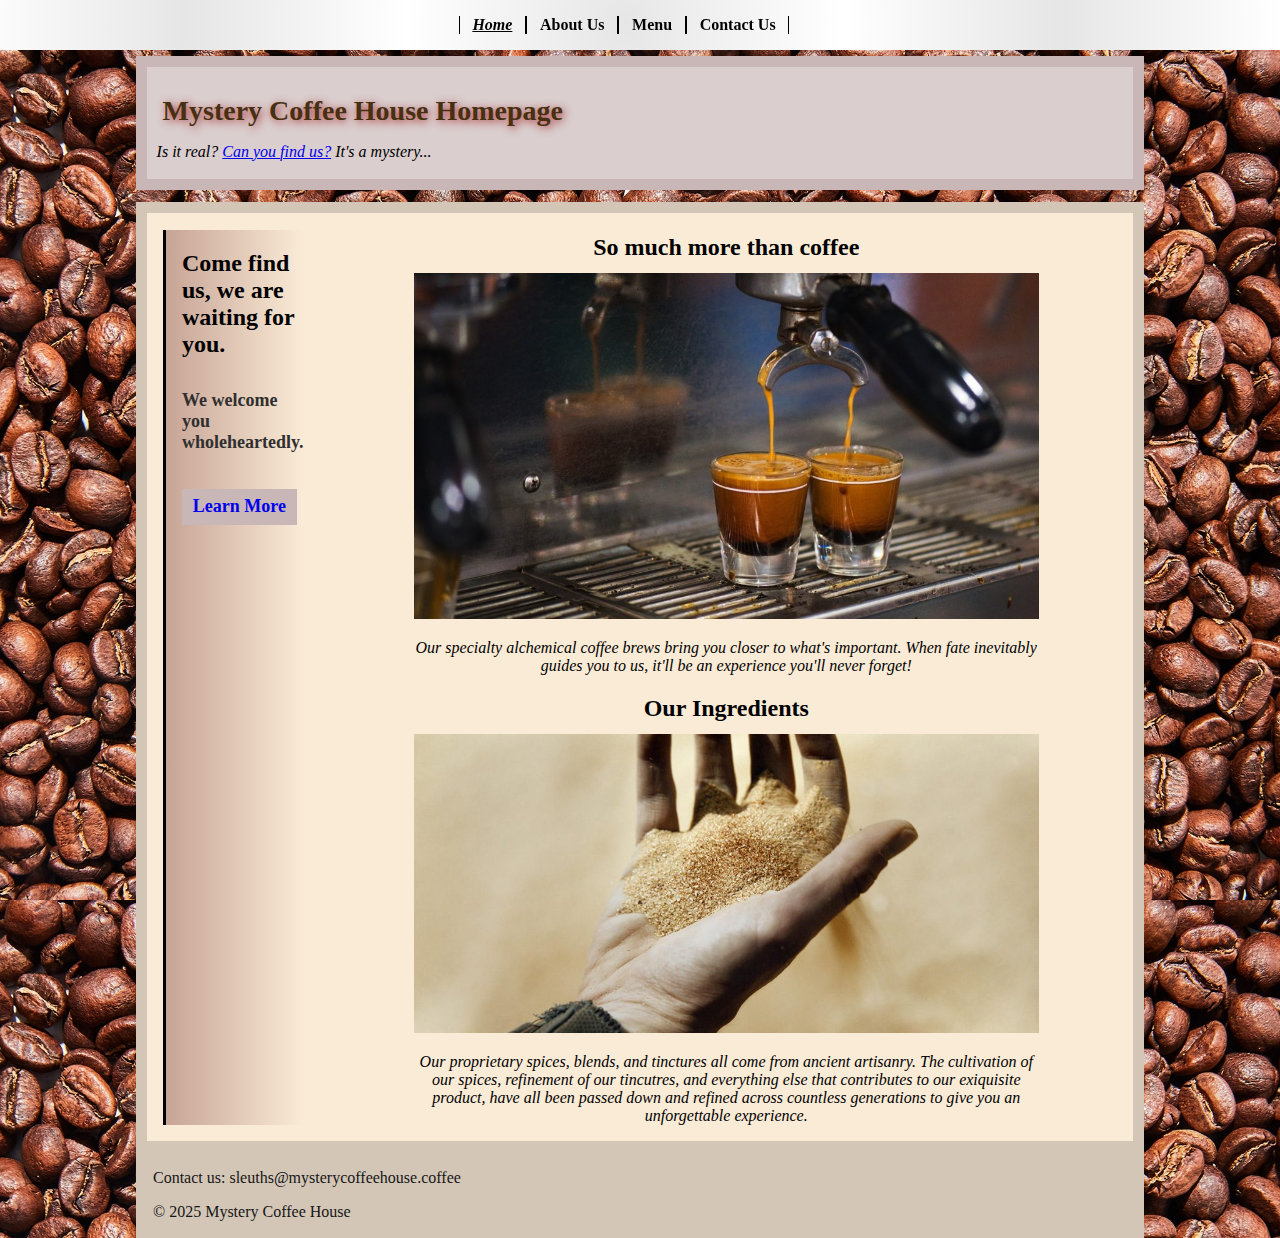
<file: index.html>
<!DOCTYPE html>
<html lang="en">

<head>
	<!--David Ringelspaugh 3/23/2025 CS-125H - Lab 8-->
	<meta charset="utf-8">
	<meta name="viewport" content="width=device-width, initial-scale=1.0">
	<title>Mystery Coffee House</title>
	<link rel="shortcut icon" href="images/coffee-logo-1.jpeg">
    <link rel="stylesheet" href="styles/main.css">
</head>

<body>
	<header>
		<section>
			<h1><strong>Mystery Coffee House Homepage</strong></h1>
			<p id="unique-1"><em><span>Is</span> <span>it</span> <span>r</span><span>e</span><span>a</span><span>l</span><span>?</span> <a href="https://en.wikipedia.org/wiki/Coffeehouse"><span>Can</span> <span>you</span> <span>find</span> <span>us?</span></a> <span>It's</span> <span>a</span> <span>m</span><span>y</span><span>s</span><span>t</span><span>e</span><span>r</span><span>y</span><span>.</span><span>.</span><span>.</span></em></p>
		</section>
	</header>
	<div>
		<nav id="nav_menu">
			<ul>
				<li class="edge"><a href="index.html" title="Home Page" target="_self" class="current">Home</a></li>
				<li><a href="./pages/about-us.html" title="About us" target="_self">About Us</a></li>
				<li><a href="./pages/menu.html" title="Menu" target="_self">Menu</a></li>
				<li class="edge"><a href="./pages/contact-page.html" title="Contact Information" target="_self">Contact Us</a></li>
			</ul>
		</nav>
	</div>
	<main>
		<div class="about-story-container">
			<section style="display: block; float: left; border-left: 0.2em solid; padding-left: 1em; margin-bottom: 1em; margin-top: 1em; background: linear-gradient(to right, #aa7b6fa1, #f5f5f500);">
				<h2 style="padding-bottom: 0.5em; text-align: left;"><b>Come find us, we are waiting for you.</b></h2>
				<h3 style="color: rgb(48, 47, 47); padding-bottom: 1em;">We welcome you wholeheartedly.</h3>
				<h3 style="background-color: #c9b6b6; width: fit-content; text-align: center; padding: 0.4em; padding-left: 0.6em; padding-right: 0.6em;">
					<a style="text-decoration: none;" href="./pages/about-us.html">Learn More</a></h3>
			</section>
			<div>
				<section>
					<h2 style="margin-bottom: 0.5em"><strong>So much more than coffee</strong></h2>
					<img style="width: 80%; padding: 0 10% 0 10%;" alt="Coffe Machine" src="./images/machine.jpg">
					<p style="width: 80%; padding: 0 10% 0 10%;">Our specialty alchemical coffee brews bring you closer to what's important.
						When fate inevitably guides you to us, it'll be an experience you'll never forget!
					</p>
				</section>
				<section>
					<h2 style="margin-bottom: 0.5em;"><strong>Our Ingredients</strong></h2>
					<img style="width: 80%; padding: 0 10% 0 10%;" alt="Spice" src="./images/spice.jpg">
					<p style="width: 80%; padding: 0 10% 0 10%;"><em>Our proprietary spices, blends, and tinctures all come from ancient artisanry. 
						The cultivation of our spices, refinement of our tincutres, and everything else that contributes to our exiquisite product, have all 
						been passed down and refined across countless generations to give you an unforgettable experience. 
					</em></p>
				</section>
			</div>
		</div>
	</main>
	<footer>
		<p>Contact us: sleuths@mysterycoffeehouse.coffee</p>
		<p>&copy; 2025 Mystery Coffee House</p>
	</footer>
</body>
</html>
</file>
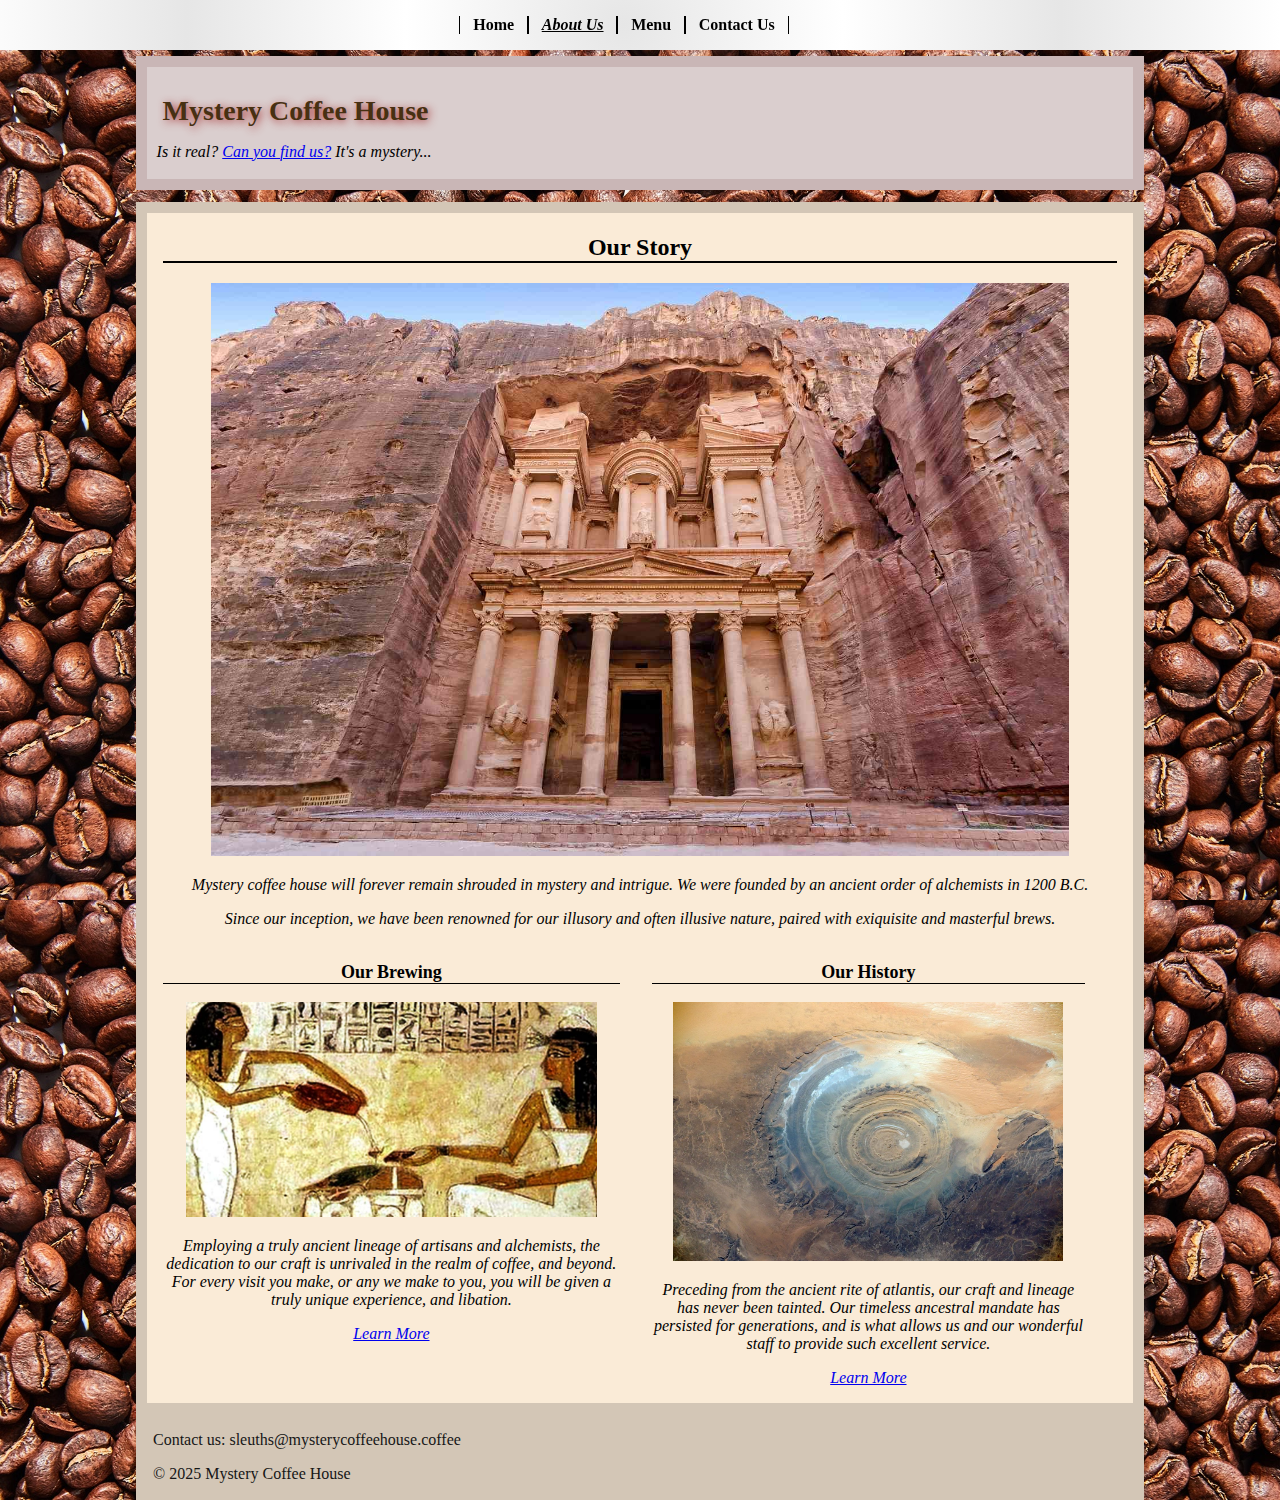
<file: pages/about-us.html>
<!DOCTYPE html>
<html lang="en">

<head>
	<!--David Ringelspaugh 2/28/2025 CS-125H - Lab 5-->
	<meta charset="utf-8">
	<title>About Us</title>
	<link rel="shortcut icon" href="../images/coffee-logo-1.jpeg">
    <link rel="stylesheet" href="../styles/main.css">
	<link rel="stylesheet" href="../styles/about-us.css">
	<meta name="viewport" content="width=device-width, initial-scale=1.0">
</head>

<body>
	<header>
		<section>
			<h1><strong>Mystery Coffee House</strong></h1>
			<p id="unique-1"><em><span>Is</span> <span>it</span> <span>r</span><span>e</span><span>a</span><span>l</span><span>?</span> <a href="https://en.wikipedia.org/wiki/Coffeehouse"><span>Can</span> <span>you</span> <span>find</span> <span>us?</span></a> <span>It's</span> <span>a</span> <span>m</span><span>y</span><span>s</span><span>t</span><span>e</span><span>r</span><span>y</span><span>.</span><span>.</span><span>.</span></em></p>
		</section>
	</header>
	<div>
		<nav id="nav_menu">
			<ul>
				<li class="edge"><a href="../index.html" title="Home Page" target="_self">Home</a></li>
				<li><a href="about-us.html" title="About us" target="_self" class="current">About Us</a></li>
				<li><a href="menu.html" title="Menu" target="_self">Menu</a></li>
				<li class="edge"><a href="contact-page.html" title="Contact Information" target="_self">Contact Us</a></li>
			</ul>
		</nav>
	</div>
	<main>
		<section><h2 style="width: 50%; padding-left: 25%; padding-right: 25%; border-bottom: 0.1em solid; max-width: 45vw;">Our Story</h2></section>
				<img style="width: 90%; padding: 0 5% 0 5%;" alt="Desert Rock Building" src="../images/babylon.jpg">
				<p>Mystery coffee house will forever remain shrouded in mystery and intrigue.
			We were founded by an ancient order of alchemists in 1200 B.C. 
		</p>
		<p>Since our inception, we have been renowned for our illusory and often illusive
			nature, paired with exiquisite and masterful brews.
		</p>
		<section style="display: flex; justify-content: space-between; text-align: center; gap: 2em;">
			<div>
				<h3 style="border-bottom: 0.1em solid;">Our Brewing</h3>
				<img style="width: 90%; padding: 0 5% 0 5%;" alt="Egyptian Painting" src="../images/history.jpg">
				<p>Employing a truly ancient lineage of artisans and alchemists, the dedication 
					to our craft is unrivaled in the realm of coffee, and beyond. For every visit
					you make, or any we make to you, you will be given a truly unique experience, 
					and libation. 
				</p>
				<p><a href="https://en.wikipedia.org/wiki/Kerma">Learn More</a></p>
			</div>
			<div>
				<h3 style="border-bottom: 0.1em solid;">Our History</h3>
				<img style="width: 90%; padding: 0 5% 0 5%;" alt="Eye of the Sahara" src="../images/eye.jpg">
				<p>Preceding from the ancient rite of atlantis, our craft and lineage has
					never been tainted. Our timeless ancestral mandate has persisted for generations,
					and is what allows us and our wonderful staff to provide such excellent service. 
				</p>
				<p><a href="https://en.wikipedia.org/wiki/Richat_Structure">Learn More</a></p>
			</div>
			<br>
		</section>
	</main>
	<footer>
		<p>Contact us: sleuths@mysterycoffeehouse.coffee</p>
		<p>&copy; 2025 Mystery Coffee House</p>
	</footer>
</body>
</html>
</file>
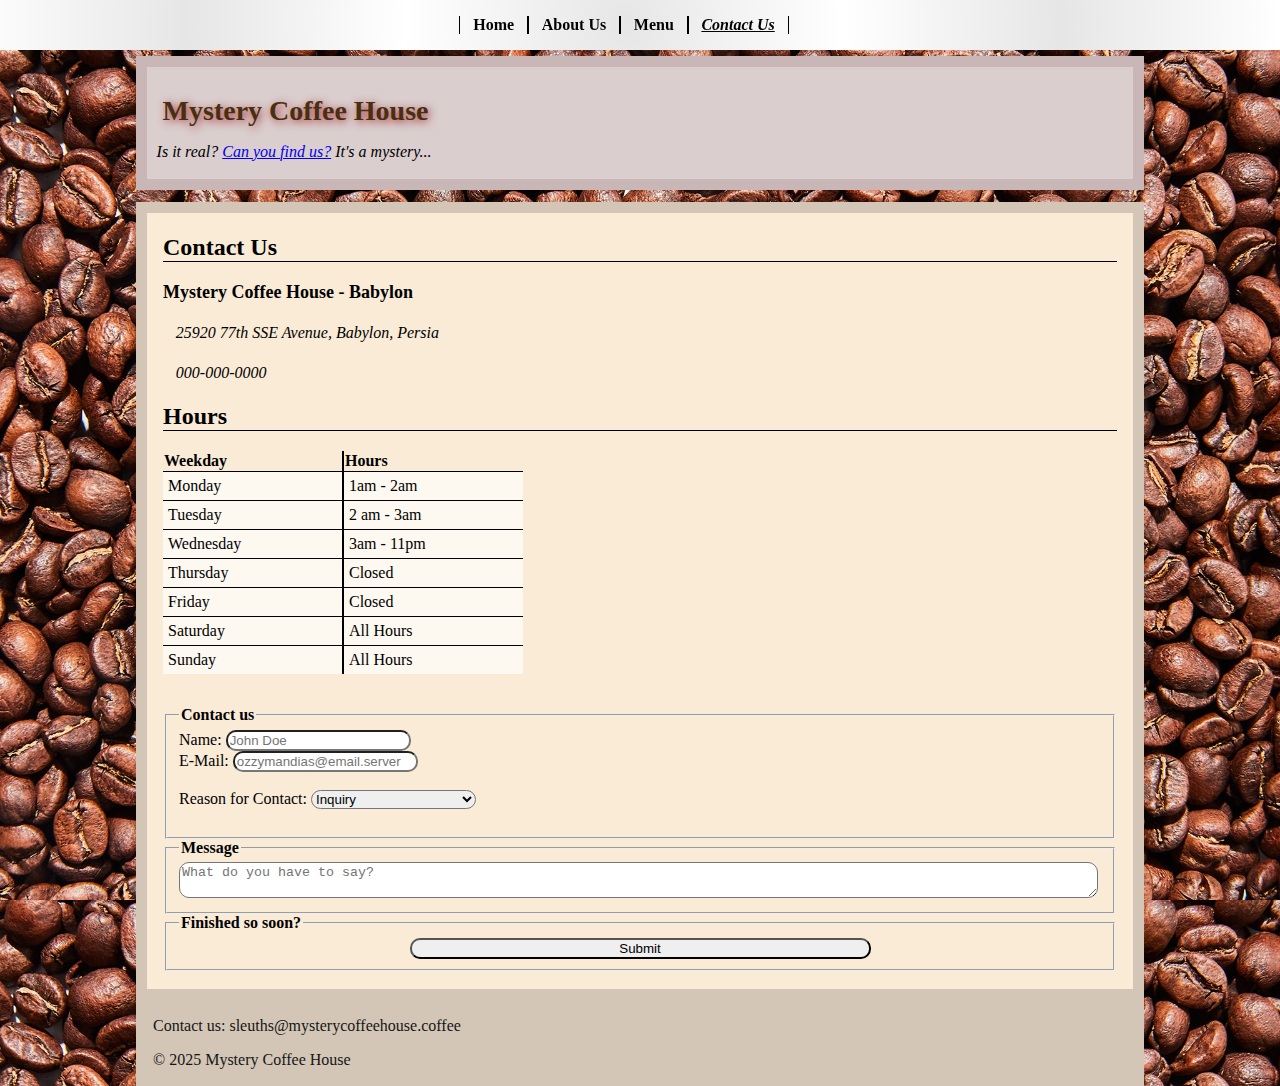
<file: pages/contact-page.html>
<!DOCTYPE html>
<html lang="en">

<head>
	<!--David Ringelspaugh 2/28/2025 CS-125H - Lab 5-->
	<meta charset="utf-8">
	<title>Contact Page</title>
	<link rel="shortcut icon" href="../images/coffee-logo-1.jpeg">
    <link rel="stylesheet" href="../styles/main.css">
	<link rel="stylesheet" href="../styles/hours-table.css">
	<meta name="viewport" content="width=device-width, initial-scale=1.0">
</head>

<body>
	<header>
		<section>
			<h1><strong>Mystery Coffee House</strong></h1>
			<p id="unique-1"><em><span>Is</span> <span>it</span> <span>r</span><span>e</span><span>a</span><span>l</span><span>?</span> <a href="https://en.wikipedia.org/wiki/Coffeehouse"><span>Can</span> <span>you</span> <span>find</span> <span>us?</span></a> <span>It's</span> <span>a</span> <span>m</span><span>y</span><span>s</span><span>t</span><span>e</span><span>r</span><span>y</span><span>.</span><span>.</span><span>.</span></em></p>
		</section>
	</header>
	<div>
		<nav id="nav_menu">
			<ul>
				<li class="edge"><a href="../index.html" title="Home Page" target="_self">Home</a></li>
				<li><a href="about-us.html" title="About us" target="_self">About Us</a></li>
				<li><a href="menu.html" title="Menu" target="_self">Menu</a></li>
				<li class="edge"><a href="contact-page.html" title="Contact Information" target="_self" class="current">Contact Us</a></li>
			</ul>
		</nav>
	</div>
	<main>
		<section>
			<h2 style="text-align: left; border-bottom: 1px solid;">Contact Us</h2>
            <h3 style="text-align: left; font-weight: normal;"><b>Mystery Coffee House - Babylon</b></h3>
			<h4 style="text-align: left; font-weight: normal; padding-left: 1vw;"><i>25920 77th SSE Avenue, Babylon, Persia</i></h4>
			<h4 style="text-align: left; font-weight: normal; padding-left: 1vw;"><i>000-000-0000</i></h4>
		</section>
		<h2 style="text-align: left; border-bottom: 1px solid;">Hours</h2>
		<section style="padding-bottom: 2em;">
		<table><thead>
			<tr>
			  <th>Weekday</th>
			  <th class="left">Hours</th>
			</tr></thead>
		  <tbody>
			<tr>
			  <td style="text-align: left;" class="right up down">Monday</td>
			  <td class="up left">1am - 2am</td>
			</tr>
			<tr>
			  <td class="right up down">Tuesday</td>
			  <td class="up left">2 am - 3am</td>
			</tr>
			<tr>
			  <td class="right up down">Wednesday</td>
			  <td class="up left">3am - 11pm</td>
			</tr>
			<tr>
			  <td class="right up down">Thursday</td>
			  <td class="up left">Closed</td>
			</tr>
			<tr>
			  <td class="right up down">Friday</td>
			  <td class="up left">Closed</td>
			</tr>
			<tr>
			  <td class="right up down">Saturday</td>
			  <td class="up left">All Hours</td>
			</tr>
			<tr>
			  <td class="right up">Sunday</td>
			  <td class="up left">All Hours</td>
			</tr>
		  </tbody>
		  </table>
		</section>
		<section>
			<form name="contact_us" id="contact_us">
				<fieldset style="width: auto;">
					<legend><b>Contact us</b></legend>
					<label for="Name">Name:</label>
	        		<input type="text" name="name" id="name" placeholder="John Doe" style="border-radius: 10px;" required><br>
					<label for="email">E-Mail:</label>
	        		<input type="email" name="email" id="email" placeholder="ozzymandias@email.server" style="border-radius: 10px;" required><br><br>
					<label for="reason">Reason for Contact:</label>
					<select name="reason" id="reason" style="border-radius: 10px;" required>
						<option value="a">Inquiry</option>
						<option value="d">Found you!</option>
				    	<option value="b">Looking for something...</option>            
				    	<option value="c">???</option>
					</select><br><br>
				</fieldset>
				<fieldset>
					<legend><b>Message</b></legend>
					<textarea name="short_input" id="short_input" minlength="777" placeholder="What do you have to say?" style="width: 99%; height: auto; font-size: auto; user-select: none; border-radius: 10px;" required></textarea>
				</fieldset>
				<fieldset>
					<legend><b>Finished so soon?</b></legend>
					<label></label>
					<input type="submit" id="submit" value="Submit" style="width: 50%; margin-left: 25%; border-radius: 10px;">
				</fieldset><br>
			</form>
		</section>
	</main>
	<footer>
		<p>Contact us: sleuths@mysterycoffeehouse.coffee</p>
		<p>&copy; 2025 Mystery Coffee House</p>
	</footer>
</body>
</html>
</file>
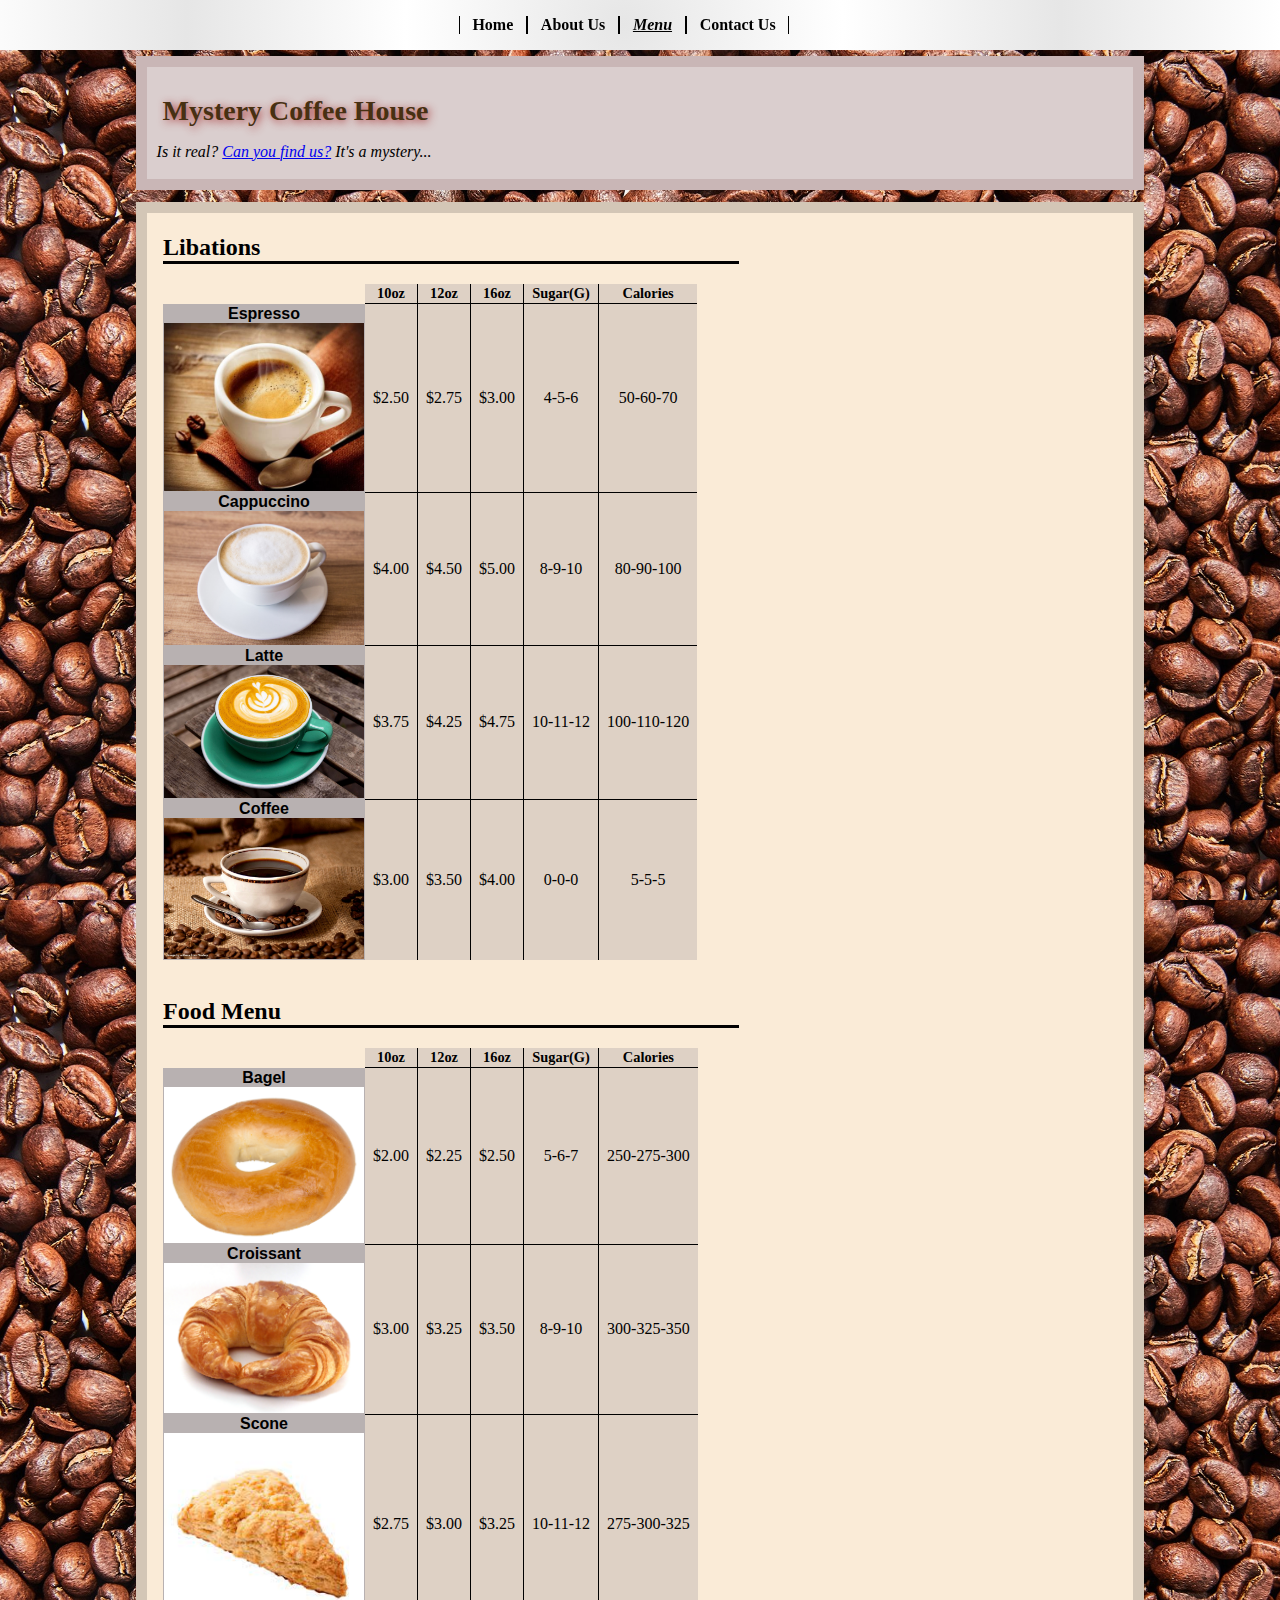
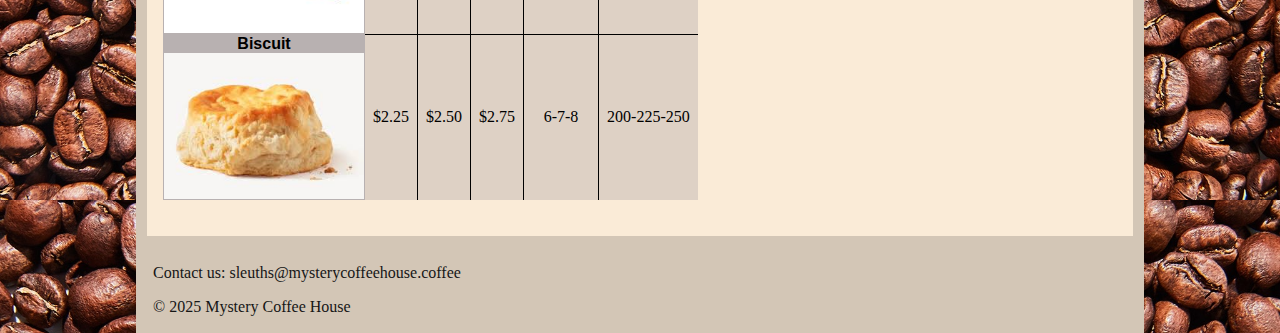
<file: pages/menu.html>
<!DOCTYPE html>
<html lang="en">

<head>
	<!--David Ringelspaugh 2/28/2025 CS-125H - Lab 5-->
	<meta charset="utf-8">
	<title>Menu</title>
	<link rel="shortcut icon" href="../images/coffee-logo-1.jpeg">
    <link rel="stylesheet" href="../styles/main.css">
	<link rel="stylesheet" href="../styles/nutrition-table.css">
	<meta name="viewport" content="width=device-width, initial-scale=1.0">
</head>

<body>
	<header>
		<section>
			<h1><strong>Mystery Coffee House</strong></h1>
			<p id="unique-1"><em><span>Is</span> <span>it</span> <span>r</span><span>e</span><span>a</span><span>l</span><span>?</span> <a href="https://en.wikipedia.org/wiki/Coffeehouse"><span>Can</span> <span>you</span> <span>find</span> <span>us?</span></a> <span>It's</span> <span>a</span> <span>m</span><span>y</span><span>s</span><span>t</span><span>e</span><span>r</span><span>y</span><span>.</span><span>.</span><span>.</span></em></p>
		</section>
	</header>
	<div>
		<nav id="nav_menu">
			<ul>
				<li class="edge"><a href="../index.html" title="Home Page" target="_self">Home</a></li>
				<li><a href="about-us.html" title="About us" target="_self">About Us</a></li>
				<li><a href="menu.html" title="Menu" target="_self" class="current">Menu</a></li>
				<li class="edge"><a href="contact-page.html" title="Contact Information" target="_self">Contact Us</a></li>
			</ul>
		</nav>
	</div>
	<main>
		<h2 style="text-align: left; border-bottom: 0.15em solid; max-width: 45vw;">Libations</h2>
		<table class="drink-menu">
			<thead>
				<tr>
					<th style="background-color: transparent;"></th>
					<th class="drink-size">10oz</th>
					<th class="drink-size left">12oz</th>
					<th class="drink-size left">16oz</th>
					<th class="drink-size left">Sugar(G)</th>
					<th class="drink-size left">Calories</th>
				</tr>
			</thead>
			<tbody>
				<tr>
					<td class="drink-name">Espresso<img src="../images/espresso.jpeg" alt="Espresso"></td>
					<td class="drink-size up down right">$2.50</td>
					<td class="drink-size up down left right">$2.75</td>
					<td class="drink-size up down left right">$3.00</td>
					<td class="drink-size up down left right">4-5-6</td>
					<td class="drink-size up down left">50-60-70</td>
				</tr>
				<tr>
					<td class="drink-name">Cappuccino<img src="../images/capuccino.jpg" alt="Cappuccino"></td>
					<td class="drink-size up down right">$4.00</td>
					<td class="drink-size up down left right">$4.50</td>
					<td class="drink-size up down left right">$5.00</td>
					<td class="drink-size up down left right">8-9-10</td>
					<td class="drink-size up down left">80-90-100</td>
				</tr>
				<tr>
					<td class="drink-name">Latte<img src="../images/latte.jpg" alt="Latte"></td>
					<td class="drink-size up down right">$3.75</td>
					<td class="drink-size up down left right">$4.25</td>
					<td class="drink-size up down left right">$4.75</td>
					<td class="drink-size up down left right">10-11-12</td>
					<td class="drink-size up down left">100-110-120</td>
				</tr>
				<tr>
					<td class="drink-name">Coffee<img src="../images/coffee.jpg" alt="Coffee"></td>
					<td class="drink-size right">$3.00</td>
					<td class="drink-size left right">$3.50</td>
					<td class="drink-size left right">$4.00</td>
					<td class="drink-size left right">0-0-0</td>
					<td class="drink-size left">5-5-5</td>
				</tr>
			</tbody>
		</table><br>
		<h2 style="text-align: left; border-bottom: 0.15em solid; max-width: 45vw;">Food Menu</h2>
		<table class="drink-menu">
			<thead>
				<tr>
					<th style="background-color: transparent;"></th>
					<th class="drink-size">10oz</th>
					<th class="drink-size left">12oz</th>
					<th class="drink-size left">16oz</th>
					<th class="drink-size left">Sugar(G)</th>
					<th class="drink-size left">Calories</th>
				</tr>
			</thead>
			<tbody>
				<tr>
					<td class="drink-name">Bagel<img src="../images/bagel.jpg" alt="Bagel"></td>
					<td class="drink-size up down right">$2.00</td>
					<td class="drink-size up down left right">$2.25</td>
					<td class="drink-size up down left right">$2.50</td>
					<td class="drink-size up down left right">5-6-7</td>
					<td class="drink-size up down left">250-275-300</td>
				</tr>
				<tr>
					<td class="drink-name">Croissant<img src="../images/croissant.jpg" alt="Croissant"></td>
					<td class="drink-size up down right">$3.00</td>
					<td class="drink-size up down left right">$3.25</td>
					<td class="drink-size up down left right">$3.50</td>
					<td class="drink-size up down left right">8-9-10</td>
					<td class="drink-size up down left">300-325-350</td>
				</tr>
				<tr>
					<td class="drink-name">Scone<img src="../images/scone.jpg" alt="Scone"></td>
					<td class="drink-size up down right">$2.75</td>
					<td class="drink-size up down left right">$3.00</td>
					<td class="drink-size up down left right">$3.25</td>
					<td class="drink-size up down left right">10-11-12</td>
					<td class="drink-size up down left">275-300-325</td>
				</tr>
				<tr>
					<td class="drink-name">Biscuit<img src="../images/biscuit.jpg" alt="Biscuit"></td>
					<td class="drink-size right">$2.25</td>
					<td class="drink-size left right">$2.50</td>
					<td class="drink-size left right">$2.75</td>
					<td class="drink-size left right">6-7-8</td>
					<td class="drink-size left">200-225-250</td>
				</tr>
			</tbody>
		</table><br><br>
	</main>
	<footer>
		<p>Contact us: sleuths@mysterycoffeehouse.coffee</p>
		<p>&copy; 2025 Mystery Coffee House</p>
	</footer>
</body>
</html>
</file>
<file: styles/main.css>
/*
	Class:  CS 125H
	Assign: Lab 8
	Student: David Ringelspaugh
	Date: 3/23/2025
*/
ul {
    font-weight: bold;
    padding-left: 1em;
    list-style-type: none;
}
.menu-container {
    width: 48%; 
    float: left;
    padding-left: 0; 
    padding-right: 0;
    margin-right: 2%; 
    height: 100%;
}
.ul-image {
    padding-left: 1em; 
    padding-right: 0; 
    padding-bottom: 0.8em; 
    padding-top: 0.1em; 
    border-top: solid 0.15em; 
    display: inline-block; 
    width: auto; 
    list-style-type: none; 
}



/*html, .limited-p{
    max-width: 1000px;
    margin: 0 auto;
}*/
h1{
    font-size: 1.75em;
    color: rgb(71, 48, 18);
    text-shadow: 2px 2px 8px brown;
}
h2{
    font-size: 1.5em;
}
h3{
    font-size: 1.125em;
}

main p {
    font-style: italic;
    text-align: center;
    clear: both;
    font-size: 1em;
}

/*used to limit where the span thing is applied*/
#unique-1 span:hover{
    display: inline-block;
    transform-origin: bottom;
    transform: scale(1.3);
    vertical-align: bottom;
}
#invisible{
    color:rgba(0, 0, 0, 0);
}
main h2 {
    text-align: center;
    clear: both;
}
main{
    padding-top: 1px;
    padding-left: 1em;
    padding-right: 1em;
    background-color: antiquewhite;
    border: 0.9vw solid rgb(211, 198, 182);
    max-width: 100%;
}
header{
    text-align: left;
    background-color: rgb(218, 206, 206);
    padding-bottom: 0.5em;
    padding: 0.1em;
    padding-top: 0px;
    margin-bottom: 1vw;
    margin-top: 3.5em;
    border: 0.9vw solid rgb(201, 182, 182);
    position: relative; top: 0px;
}
header h1{
    margin-bottom: 0px;
    margin-top: 1em;
}
header p, h1{
    margin-left: 0.5em;
}
body{
    background-color: rgb(119, 101, 101);
    background-image: url(../images/bean-background.jpg);
    background-size: cover; 
    background-position: center; 
    background-repeat: repeat; 
    padding-left: 10vw;
    padding-right: 10vw;
    font-size: 100%;
}
@media screen and (max-width: 566px) {
    body{
        padding-left: 4vw;
        padding-right: 4vw;
        margin-top: 0 !important;
        text-align: center;
    }
    header{
        border-color: rgb(218, 206, 206);
        padding: 0 !important;
        margin: 0 !important;
        text-align: center;
    }
    main{
        border-color: rgb(218, 206, 206);
        column-count: 1 !important;
    }
    #nav_menu{
      background-image: none !important;
      padding: 0 0 2px 0 !important; 
    }
    #nav_menu ul{
        background-color: rgb(218, 206, 206) !important;
        width: 89% !important;
    }
    #nav_menu ul li{
        background-color: rgb(218, 206, 206);
        padding-bottom: 1vh;
        padding-top: 0.2vh;
    }
    #edge_case{
        border: none !important;
    }
    section ul {
        color: rgb(0, 0, 0);
        float: none !important;
        padding-left: 0 !important;
        padding-right: 0 !important;
        width: 100% !important;
        text-align: center !important;
        list-style-type: none;
    }
    div.menu-container{
        width: 100% !important;
        padding-top: 0 !important;
        margin-top: 0 !important;
    }
    .ul-image{
        padding-left: 0;
        list-style-type: none;
        padding-bottom: 1em;
    }
}
@media screen and (max-width: 439px){
    #nav_menu{
        font-size: 95%;
    }
}
@media screen and (max-width: 417px){
    #nav_menu{
        font-size: 90%;
    }
}
@media screen and (max-width: 396px){
    #nav_menu{
        font-size: 85%;
    }
}
@media screen and (max-width: 375px){
    #nav_menu{
        font-size: 75%;
    }
}
html{
    height: 100%;
}
footer{
    color:rgb(22, 22, 22);
    background-color: #d3c6b6;
    border: 1px solid;
    border-color: #d3c6b6;
    bottom: 0;
    padding-left: 1em;
    word-break: break-all;
}

/* Container for the two sections */
.about-story-container {
    display: flex;
    justify-content:right;
    gap: 2em;
}

/* Style for each section */
.about-story-container section {
    flex: 1;
}

/* Media query for mobile (adjust breakpoint as needed) */
@media (max-width: 768px) {
    .about-story-container {
        flex-direction: column;
    }
}


.bottom-margin{
    margin-bottom: 50px;
}

#nav_menu{
    float: none;
    text-align: center;
    overflow: hidden;
    right: 0;
    top: auto;
    padding: 1em;
    margin: 0em;
    position: fixed; top: 0px;
    width: 100%;
    background-image: radial-gradient(circle, rgba(230, 230, 230, 100), rgb(255, 255, 255), rgb(230, 230, 230), rgb(255, 255, 255));
}

#nav_menu ul{
    list-style: none;
    width: 100%;
    color: black;
    margin-top: 0;
    margin-left: 0;
    margin: 0 auto;
    padding-left: 0;
    display: flex;
    justify-content: center;
}

#nav_menu ul li{
    float: none;
    color: rgb(0, 0, 0);
    display: block;
    width: auto;
    padding-left: 0.8em;
    padding-right: 0.8em;
    border-right: 0.02em solid black;
    border-left: 0.02em solid black;
    text-align: center;
    text-decoration: none;
}

#nav_menu a{
    color: black;
    text-decoration: none;
}

#nav_menu a:hover{
    font-style: italic;
    background-image: radial-gradient(rgba(158, 158, 158, 0.3), rgba(255, 255, 255, 0.10));

}

#nav_menu .current{
    text-decoration:underline;
    font-style: italic;
}
</file>
<file: styles/about-us.css>
@media screen and (max-width: 566px) {
    section{
        display: inline !important;
    }
}
</file>
<file: styles/hours-table.css>
table {
	border-collapse: collapse;
	table-layout: fixed;
	width: 100%;
    max-width: 40vh;
    text-align: left;
    
}

table td.right, th.right{
    border-right: 1px solid black;
}

table td.left, th.left{
    border-left: 2px solid black;
}

table td.down, th.down{
    border-bottom: 1px solid black;
}

table td.up, th.up{
    border-top: 1px solid black;
}

table td.all, th.all{
    border: 1px solid black;
}

table td:nth-child(2){
    background-color: rgba(255, 255, 255, 0.637);
}
table td:nth-child(1){
    background-color: rgba(255, 255, 255, 0.637);
}
tr td{
    padding: 5px;
}
</file>
<file: styles/nutrition-table.css>
img {
    max-width: 30vw;
    max-width: 200px; 
    width: 100%; 
    min-width: 10vw;
    display: block; 
}

table {
	border-collapse: collapse;
	table-layout: fixed;
	width: auto;
}

table td.right, th.right{
    border-right: 1px solid black;
}

table td.left, th.left{
    border-left: 1px solid black;
}

table td.down, th.down{
    border-bottom: 1px solid black;
}

table td.up, th.up{
    border-top: 1px solid black;
}

table td.all, th.all{
    border: 1px solid black;
}

.drink-name{
    text-align: center;
    font-weight: bold;
    color: rgb(0, 0, 0);
    background-color: rgb(184, 177, 177);
    font-family:'Trebuchet MS', 'Lucida Sans Unicode', 'Lucida Grande', 'Lucida Sans', Arial, sans-serif;

}

.drink-size{ /*also applies to food just didn't want to change to a general name when copying table*/
    text-align: center;
    color: rgb(0, 0, 0);
    background-color: rgba(175, 168, 168, 0.377);
    padding-right: 0.5em;
    padding-left: 0.5em;
}
@media screen and (max-width:688px) {
    table{
        width: 100%;
        padding-right: 0em;
        padding-left: 0em;
    }
}
table th{
    font-size: 90%;
    width: auto;
}

@media screen and (max-width: 439px){
    table{
        font-size: 93%;
    }
}
@media screen and (max-width: 417px){
    table{
        font-size: 88%;
    }
}
@media screen and (max-width: 396px){
    table{
        font-size: 83%;
    }
}
@media screen and (max-width: 375px){
    table{
        font-size: 73%;
    }
}
</file>
